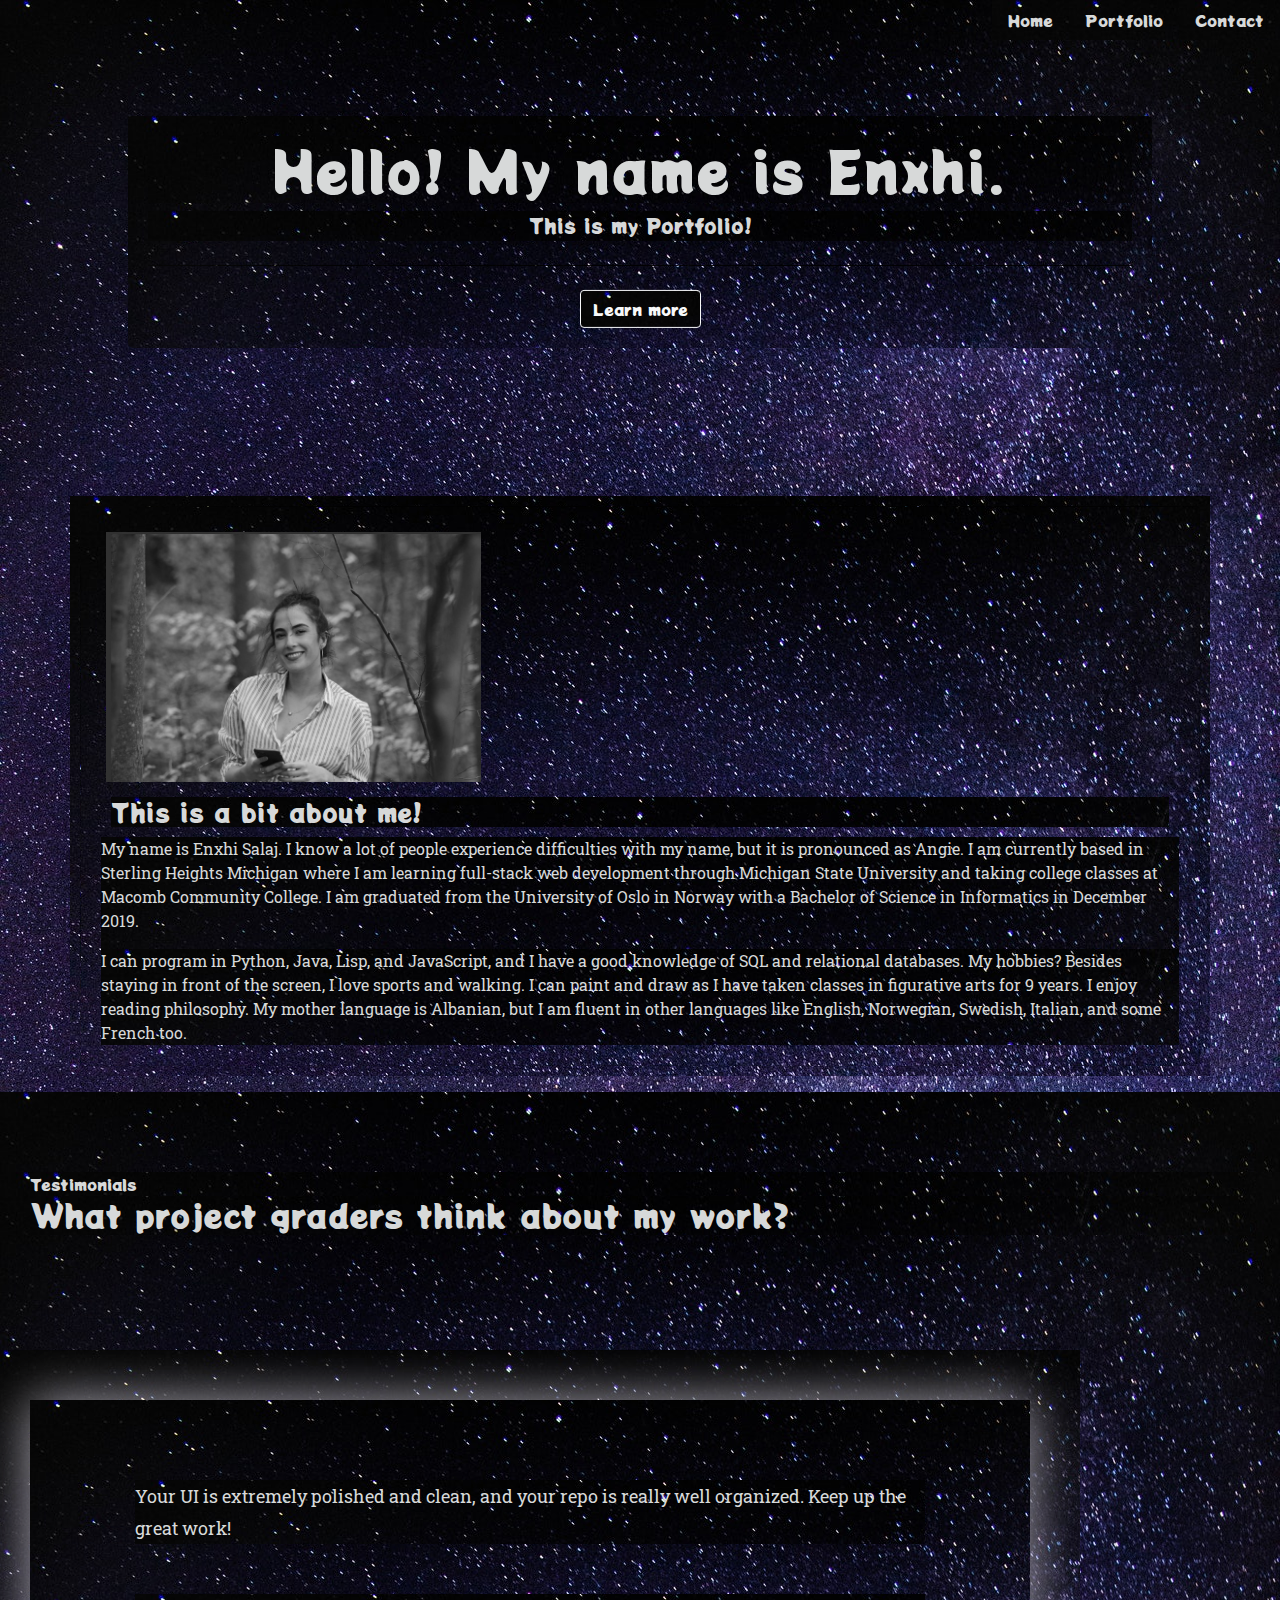
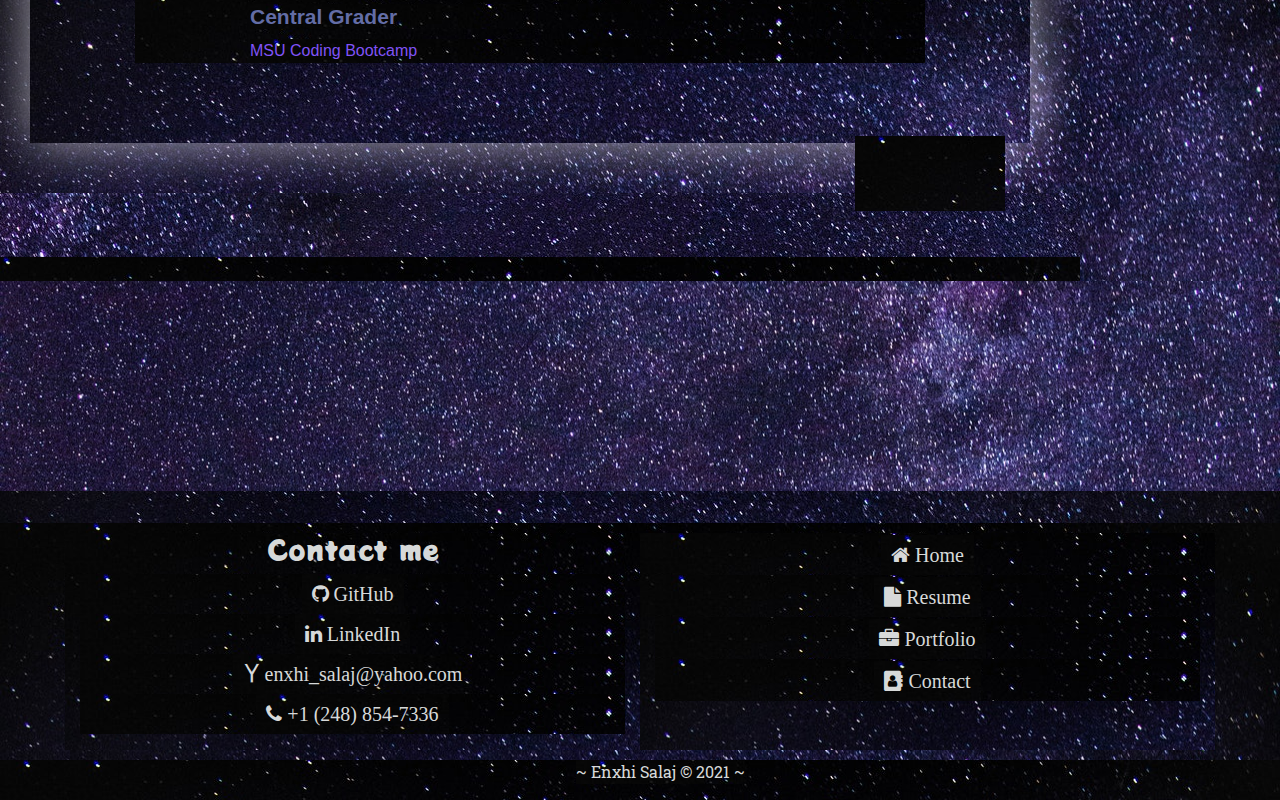
<file: index.html>
<!DOCTYPE html>
<html lang="en">

<head>
    <meta charset="UTF-8">
    <meta name="viewport" content="width=device-width, initial-scale=1.0">
    <!-- CSS -->
    <link rel="stylesheet" href="https://stackpath.bootstrapcdn.com/bootstrap/4.3.1/css/bootstrap.min.css"
        integrity="sha384-ggOyR0iXCbMQv3Xipma34MD+dH/1fQ784/j6cY/iJTQUOhcWr7x9JvoRxT2MZw1T" crossorigin="anonymous">
    <!--JQuery -->
    <script src="https://code.jquery.com/jquery-3.5.1.min.js"
        integrity="sha256-9/aliU8dGd2tb6OSsuzixeV4y/faTqgFtohetphbbj0=" crossorigin="anonymous">
    </script>
    <!--CDN -->
    <script src="https://cdn.jsdelivr.net/npm/popper.js@1.16.1/dist/umd/popper.min.js"
        integrity="sha384-9/reFTGAW83EW2RDu2S0VKaIzap3H66lZH81PoYlFhbGU+6BZp6G7niu735Sk7lN" crossorigin="anonymous">
    </script>
    <script src="https://stackpath.bootstrapcdn.com/bootstrap/4.5.2/js/bootstrap.min.js"
        integrity="sha384-B4gt1jrGC7Jh4AgTPSdUtOBvfO8shuf57BaghqFfPlYxofvL8/KUEfYiJOMMV+rV" crossorigin="anonymous">
    </script>
    <link rel="stylesheet" href="https://cdnjs.cloudflare.com/ajax/libs/font-awesome/4.7.0/css/font-awesome.min.css">
    <!-- Font style -->
    <link rel="preconnect" href="https://fonts.gstatic.com">
    <link href="https://fonts.googleapis.com/css2?family=Potta+One&family=Roboto+Slab&display=swap" rel="stylesheet">
    <!-- Local CSS -->
    <link rel="stylesheet" href="./public/assets/CSS/styles.css">
    <title>Portfolio</title>
</head>

<body>
    <ul class="nav justify-content-end">
        <li class="nav-item">
            <a class="nav-link active" href="index.html">Home</a>
        </li>
        <li class="nav-item">
            <a class="nav-link" href="portfolio.html">Portfolio</a>
        </li>
        <li class="nav-item">
            <a class="nav-link" href="#contact">Contact</a>
        </li>
    </ul>
    <div class="jumbotron">
        <h1 class="display-4">Hello! My name is Enxhi.</h1>
        <p class="lead">This is my Portfolio!</p>
        <hr class="my-4">
        <a target="_blank" class="btn btn-outline-light" href="./public/assets/Resume/Resume.pdf" role="button">Learn
            more</a>
    </div>

    <div class="container bio-container">
        <div class="card">
            <div class="card-body">
                <img class="profile-img" src="./public/assets/Images/profile-img.jpg" alt="profile image">
                <h5 class="card-title bio-text">This is a bit about me!</h5>
                <div>
                    <p class="card-text bio-text">My name is Enxhi Salaj. I know a lot of people experience difficulties
                        with my
                        name,
                        but
                        it is pronounced as Angie. I am currently based in Sterling Heights Michigan where
                        I am learning full-stack web development through Michigan State University and
                        taking
                        college classes at Macomb Community
                        College. I am graduated from the University of Oslo in Norway with a Bachelor of
                        Science
                        in
                        Informatics in December 2019.
                    </p>
                    <p class="card-text bio-text">
                        I can program in Python, Java, Lisp, and JavaScript, and I have a good knowledge of SQL and
                        relational databases.
                        My hobbies? Besides staying in front of the screen, I love sports and walking. I can
                        paint and draw as I have taken classes in figurative arts for 9 years. I enjoy
                        reading philosophy.
                        My mother language is Albanian, but I am fluent in other languages like English,
                        Norwegian, Swedish, Italian, and some French too.
                    </p>
                </div>
            </div>
        </div>
    </div>

    <!-- TESTIMONIALS HERE -->

    <link href="https://cdnjs.cloudflare.com/ajax/libs/OwlCarousel2/2.2.0/assets/owl.carousel.css" rel="stylesheet">
    <link href="https://cdnjs.cloudflare.com/ajax/libs/animate.css/3.7.0/animate.css" rel="stylesheet">
    <section class="testimonial-section">
        <div class="large-container">
            <div class="sec-title">
                <span class="title">Testimonials</span>
                <h2>What project graders think about my work?</h2>
            </div>

            <div class="testimonial-carousel owl-carousel owl-theme">
                <div class="testimonial-block">
                    <div class="inner-box">
                        <div class="text">Your UI is extremely polished and clean, and your repo is really well
                            organized. Keep up the great work!
                        </div>
                        <div class="info-box">
                            <h4 class="name">Central Grader</h4>
                            <span class="designation">MSU Coding Bootcamp</span>
                        </div>
                    </div>
                </div>

                <div class="testimonial-block">
                    <div class="inner-box">
                        <div class="text">Fantastic display of the current date. Impressive data persisting with
                            localStorage. Very nice complete README. Keep up the awesome work, and happy coding!</div>
                        <div class="info-box">
                            <h4 class="name">Central Grader</h4>
                            <span class="designation">MSU Coding Bootcamp</span>
                        </div>
                    </div>
                </div>

                <div class="testimonial-block">
                    <div class="inner-box">
                        <div class="text">Great job Enxhi! Your application demonstrates an impressive command of
                            javascript through the use of async functions, switch case statements, and other features.
                            Keep up the hard work!</div>
                        <div class="info-box">
                            <h4 class="name">Central Grader</h4>
                            <span class="designation">MSU Coding Bootcamp</span>
                        </div>
                    </div>
                </div>

                <div class="testimonial-block">
                    <div class="inner-box">
                        <div class="text">Fantastic command line flow. Excellent file generation based on user input.
                            Solid demo video, though it demonstrates only the command line flow, and not the generated
                            file. Wonderful markdown formatting, especially the table of contents and badge. Keep up the
                            awesome work, and happy coding!</div>
                        <div class="info-box">
                            <h4 class="name">Central Grader</h4>
                            <span class="designation">MSU Coding Bootcamp</span>
                        </div>
                    </div>
                </div>
            </div>
        </div>
    </section>
    <!-- END TESTIMONIALS -->

    <!-- Footer starts here    -->
    <footer>
        <div class="container footer-container">
            <div class="row text-center">
                <div class="col-md-6 col-sm-6 col-xs-12">
                    <ul class="list-inline">
                        <li>
                            <h3 id="contact" style="color: #D7D9D9; font-family: 'Potta One', cursive;"> Contact me</h3>
                        </li>
                        <li>
                            <a target="_blank" href="https://github.com/Enxhis"><i class="fa fa-github fa-2x">
                                    GitHub</i></a>
                        </li>

                        <li>
                            <a target="_blank" href="https://www.linkedin.com/in/enxhi-salaj-09a859173/"><i
                                    class="fa fa-linkedin fa-2x"> LinkedIn</i></a>
                        </li>
                        <li>
                            <a target="_blank" href="mailto:enxhi_salaj@yahoo.com" class="fa fa-yahoo fa-2x">
                                enxhi_salaj@yahoo.com</a>
                        </li>
                        <li>
                            <a href="#" class="fa fa-phone fa-2x"> +1 (248) 854-7336</a>
                        </li>
                    </ul>
                </div>

                <div class="col-md-6 col-sm-6 col-xs-12">
                    <ul class="menu list-inline">
                        <li>
                            <a class="fa fa-home" href="index.html"> Home</a>
                        </li>
                        <li>
                            <a class="fa fa-file" target="_blank" href="./public/assets/Resume/Resume.pdf"> Resume</a>
                        </li>
                        <li>
                            <a class="fa fa-briefcase" href="portfolio.html"> Portfolio </a>
                        </li>
                        <li>
                            <a class="fa fa-address-book" href="#contact"> Contact</a>
                        </li>
                    </ul>
                </div>
            </div>
        </div>
    </footer>

    <div class="copyright">
        <div class="container">
            <div class="row text-center">
                <p class="copyright-txt">~ Enxhi Salaj © 2021 ~</p>
            </div>

        </div>
    </div>
    <!-- Footer ends here -->

    <!-- Links to the script -->
    <script src="https://cdnjs.cloudflare.com/ajax/libs/OwlCarousel2/2.2.0/owl.carousel.js"></script>
    <script type="text/javascript" src="./public/assets/JS/index.js"></script>
</body>

</html>
</file>
<file: public/assets/CSS/styles.css>
/* Background styling */
* {
    background-image: url("../Images/background-image.jpg");
}

/* NAV STYLE */
/* ================================================================== */

.nav-link {
    color: #D7D9D9;
    font-family: 'Potta One', cursive;
}


/* JUMBOTRON STYLE */
/* ================================================================== */

.jumbotron {
    margin-top: 12rem;
    background-image: url("../Images/background-image.jpg");
    background-color: rgb(0, 0, 0);
    background-color: rgba(0, 0, 0, 0.4);
    color: #D7D9D9;
    font-family: 'Potta One', cursive;
    position: relative;
    top: 50%;
    left: 50%;
    transform: translate(-50%, -50%);
    z-index: 2;
    width: 80%;
    padding: 20px;
    text-align: center;
}

.btn .btn-outline-light {
    color: btn btn-outline-light;
}

/* BIO CONTAINER STYLE */
/* ================================================================== */
.bio-container {
    margin-top: 1rem;
    position: relative;
    padding: 10px;
    /* border: 3px solid #f1f1f1; */
    margin-bottom: 1rem;
}

.profile-img {
    height: 250px;
    width: auto;
    margin: 5px;
}

.card-title {
    font-size: 25px;
    margin: 10px;
    font-family: 'Potta One', cursive;
}

.bio-text {
    color: #D7D9D9;
}

.card-text {
    font-family: 'Roboto Slab', serif;
}

/* FOOTER STYLE */
/* ================================================================== */

.copyright {
    color: #D7D9D9;
    text-align: center;
    display: block;
    position: relative;
}

.copyright-txt {
    position: sticky;
    text-align: center;
    display: block;
    left: 45%;
    margin-left: -45%;
    font-family: 'Roboto Slab', serif;
}


.footer-container {
    margin-top: 2rem;
    position: relative;
    padding: 10px;
}

.footer-container .menu li a {
    margin-top: 2px;
    color: #D7D9D9;
    padding: 10px;
    text-decoration: none;
    font-size: 20px;
}

.footer-container .menu li a:hover {
    color: #D7D9D9;
    padding: 10px;
}

.fa.fa-github,
.fa.fa-phone,
.fa.fa-linkedin,
.fa.fa-yahoo {
    color: #D7D9D9;
    font-size: 20px;
    padding: 10px;
}

.fa.fa-github:hover,
.fa.fa-phone:hover,
.fa.fa-yahoo:hover,
.fa.fa-linkedin:hover {
    color: #D7D9D9;
}


/* TESTIMONIALS STYLE */
/* ================================================================== */

.fa-spin {
    -webkit-animation: fa-spin 2s infinite linear;
    animation: fa-spin 2s infinite linear;
}

.fa-pulse {
    -webkit-animation: fa-spin 1s infinite steps(8);
    animation: fa-spin 1s infinite steps(8);
}

@-webkit-keyframes fa-spin {
    0% {
        -webkit-transform: rotate(0deg);
        transform: rotate(0deg);
    }

    100% {
        -webkit-transform: rotate(360deg);
        transform: rotate(360deg);
    }
}

@keyframes fa-spin {
    0% {
        -webkit-transform: rotate(0deg);
        transform: rotate(0deg);
    }

    100% {
        -webkit-transform: rotate(360deg);
        transform: rotate(360deg);
    }
}

.large-container {
    position: static;
    max-width: 1580px;
    padding: 0px 30px;
    margin: 0 auto;
}

.testimonial-section {
    position: relative;
    padding-top: 80px;
    padding-bottom: 210px;
}

.testimonial-section:before {
    position: absolute;
    left: -200px;
    top: 22%;
    background-image: url(http://t.commonsupport.com/adro/images/icons/ring-circle.png);
    background-repeat: no-repeat;
    background-position: center;
    width: 701px;
    height: 756px;
    content: "";
    -webkit-animation: fa-spin 25s infinite alternate;
    -moz-animation: fa-spin 25s infinite alternate;
    -ms-animation: fa-spin 25s infinite alternate;
    -o-animation: fa-spin 25s infinite alternate;
    animation: fa-spin 25s infinite alternate;
}

.testimonial-section .sec-title {
    position: relative;
    margin-bottom: 115px;
    color: #D7D9D9;
    font-family: 'Potta One', cursive;
}

.testimonial-section .sec-title .title {
    margin-bottom: 20px;
    color: #D7D9D9;
    font-family: 'Potta One', cursive;
}

.testimonial-section .testimonial-carousel {
    position: relative;
    max-width: 1100px;
    margin: 0 -50px;
}

.testimonial-block {
    position: relative;
    padding: 50px;
}

.testimonial-block .inner-box {
    padding: 80px 105px;
    background-color: #ffffff;
    box-shadow: 0 0 50px rgba(226, 222, 232, 0.75);
}

.testimonial-block .text {
    position: relative;
    display: block;
    font-size: 18px;
    line-height: 32px;
    color: #D7D9D9;
    font-weight: 400;
    font-family: 'Roboto Slab', serif;
    margin-bottom: 50px;
}

.testimonial-block .info-box {
    position: relative;
    padding-left: 115px;
    padding-top: 10px;
}

.testimonial-block .info-box .thumb {
    position: absolute;
    left: 0;
    top: 0;
    height: 82px;
    width: 82px;
}

.testimonial-block .info-box .thumb img {
    border: 6px solid #e5e6fa;
    border-radius: 50%;
    overflow: hidden;
    display: block;
    width: 100%;
    box-shadow: 0 45px 45px rgba(147, 147, 147, 0.35);
}

.testimonial-block .info-box .name {
    position: relative;
    display: block;
    font-size: 21px;
    line-height: 1.2em;
    color: #636DA6;
    font-weight: 700;
    margin-bottom: 10px;
    font-family: "Niramit", sans-serif;
}

.testimonial-block .info-box .designation {
    position: relative;
    display: block;
    font-size: 16px;
    line-height: 24px;
    color: #8053f7;
    font-weight: 400;
    font-family: "Muli", sans-serif;
}

.testimonial-carousel .owl-nav {
    position: absolute;
    right: 75px;
    bottom: 70px;
}

.testimonial-carousel .owl-next,
.testimonial-carousel .owl-prev {
    position: relative;
    display: inline-block;
    height: 75px;
    width: 75px;
    line-height: 75px;
    text-align: center;
    border-radius: 50%;
    background-color: #ffffff;
    -webkit-transition: all 300ms ease;
    -moz-transition: all 300ms ease;
    -ms-transition: all 300ms ease;
    -o-transition: all 300ms ease;
    transition: all 300ms ease;
}

.testimonial-carousel .owl-next:hover,
.testimonial-carousel .owl-prev:hover {
    background-color: #00df97;
    box-shadow: 0 24px 24px rgba(187, 187, 187, .75);
}

.arrow-right,
.arrow-left {
    position: relative;
    display: inline-block;
    height: 9px;
    width: 43px;
    background-image: url(http://t.commonsupport.com/adro/images/icons/arrow-left-2.png);
    background-repeat: no-repeat;
    background-position: center;
}

.arrow-right {
    background-image: url(http://t.commonsupport.com/adro/images/icons/arrow-right-2.png);
}

.testimonial-section .thumb-layer {
    position: absolute;
    right: 30px;
    top: 120px;
}

.testimonial-section .thumb-layer .image {
    position: relative;
    margin-right: 0;
}

.testimonial-section .thumb-layer .image img {
    display: inline-block;
    max-width: 100%;
    height: auto;
}

/* ================================================================== */
/* = PORTFOLIO STYLING                                              = */
/* ================================================================== */


/* Education STYLE */
/* ================================================================== */

#home_quicklinks {
    padding: 20px 0;
    text-align: center;
}

a.quicklink.link1 {
    background: #fc6719;
}

a.quicklink {
    display: inline-block;
    width: 302px;
    height: 173px;
    position: relative;
    margin: 90px 30px;
}

a.quicklink .ql_caption {
    display: block;
    height: 100%;
    width: 100%;
    position: relative;
}

.outer {
    display: table;
    position: relative;
    vertical-align: middle;
    text-align: center;
    height: 100%;
    width: 100%;
    border-spacing: 0px;
    padding: 0px;
}

.inner {
    display: table-cell;
    position: relative;
    vertical-align: middle;
    text-align: center;
    height: 100%;
    width: 100%;
    border-spacing: 0px;
    padding: 0px;
}

a.quicklink .ql_caption p {
    margin: 0px;
    padding: 0px;
    text-transform: uppercase;
    font-size: 14px;
    color: #D7D9D9;
}

a.quicklink.link1 .ql_top {
    border-bottom-color: #A3ABD9;
}

a.quicklink.link1 .ql_bottom {
    border-top-color: #A3ABD9;
}

.ql_top {
    bottom: 173px;
    border-bottom: 89px solid rgb(128, 34, 204);
}

.ql_bottom {
    top: 173px;
    border-top: 89px solid rgb(128, 34, 204);
}

.ql_top,
.ql_bottom {
    position: absolute;
    left: 0px;
    width: 0px;
    border-left: 151px solid transparent;
    border-right: 151px solid transparent;
}

a.quicklink.link2 {
    background: #fcf4e7;
}

a.quicklink.link2 .ql_top {
    border-bottom-color: #A3ABD9;
}

a.quicklink.link2 .ql_bottom {
    border-top-color: #A3ABD9;
}


a.quicklink.link3 .ql_top {
    border-bottom-color: #A3ABD9;
}

a.quicklink.link3 .ql_bottom {
    border-top-color: #A3ABD9;
}

a.quicklink.link3 {
    background: #bcbdc0;
}

a.quicklink {
    font-size: 36px;
    font-weight: 500;
    text-decoration: none;
}

.hexagon {
    position: relative;
    width: 300px;
    height: 173.21px;
    margin: 86.60px 0;
    background-image: url(http://csshexagon.com/img/meow.jpg);
    background-size: auto 334.8632px;
    background-position: center;
    box-shadow: 0 0 20px rgba(0, 128, 192, 0.6);
    border-left: solid 5px #4a401c;
    border-right: solid 5px #4a401c;
}

.hexTop,
.hexBottom {
    position: absolute;
    z-index: 1;
    width: 212.13px;
    height: 212.13px;
    overflow: hidden;
    -webkit-transform: scaleY(0.5774) rotate(-45deg);
    -ms-transform: scaleY(0.5774) rotate(-45deg);
    transform: scaleY(0.5774) rotate(-45deg);
    background: inherit;
    left: 38.93px;
    box-shadow: 0 0 20px rgba(0, 128, 192, 0.6);
}

/*counter transform the bg image on the caps*/
.hexTop:after,
.hexBottom:after {
    content: "";
    position: absolute;
    width: 290.0000px;
    height: 167.4315780649915px;
    -webkit-transform: rotate(45deg) scaleY(1.7321) translateY(-83.7158px);
    -ms-transform: rotate(45deg) scaleY(1.7321) translateY(-83.7158px);
    transform: rotate(45deg) scaleY(1.7321) translateY(-83.7158px);
    -webkit-transform-origin: 0 0;
    -ms-transform-origin: 0 0;
    transform-origin: 0 0;
    background: inherit;
}

.hexTop {
    top: -106.0660px;
    border-top: solid 7.0711px #4a401c;
    border-right: solid 7.0711px #4a401c;
}

.hexTop:after {
    background-position: center top;
}

.hexBottom {
    bottom: -106.0660px;
    border-bottom: solid 7.0711px #4a401c;
    border-left: solid 7.0711px #4a401c;
}

.hexBottom:after {
    background-position: center bottom;
}

.hexagon:after {
    content: "";
    position: absolute;
    top: 2.8868px;
    left: 0;
    width: 290.0000px;
    height: 167.4316px;
    z-index: 2;
    background: inherit;
}

/* Projects STYLE */
/* ================================================================== */
.MultiCarousel {
    float: left;
    overflow: hidden;
    padding: 15px;
    width: 100%;
    position: relative;
}

#title {
    color: rgb(196, 185, 185);
}

.MultiCarousel .MultiCarousel-inner {
    transition: 1s ease all;
    float: left;
}

.MultiCarousel .MultiCarousel-inner .item {
    float: left;
    height: 350px;
    width: 350px;
}

.MultiCarousel .MultiCarousel-inner .item>div {
    text-align: center;
    padding: 10px;
    margin: 10px;
    background: #f1f1f1;
    color: #D7D9D9;
}

.MultiCarousel .leftLst,
.MultiCarousel .rightLst {
    position: absolute;
    border-radius: 50%;
    top: calc(50% - 20px);
}

.MultiCarousel .leftLst {
    left: 0;
}

.MultiCarousel .rightLst {
    right: 0;
}

.MultiCarousel .leftLst.over,
.MultiCarousel .rightLst.over {
    pointer-events: none;
    background: #ccc;
}
</file>
